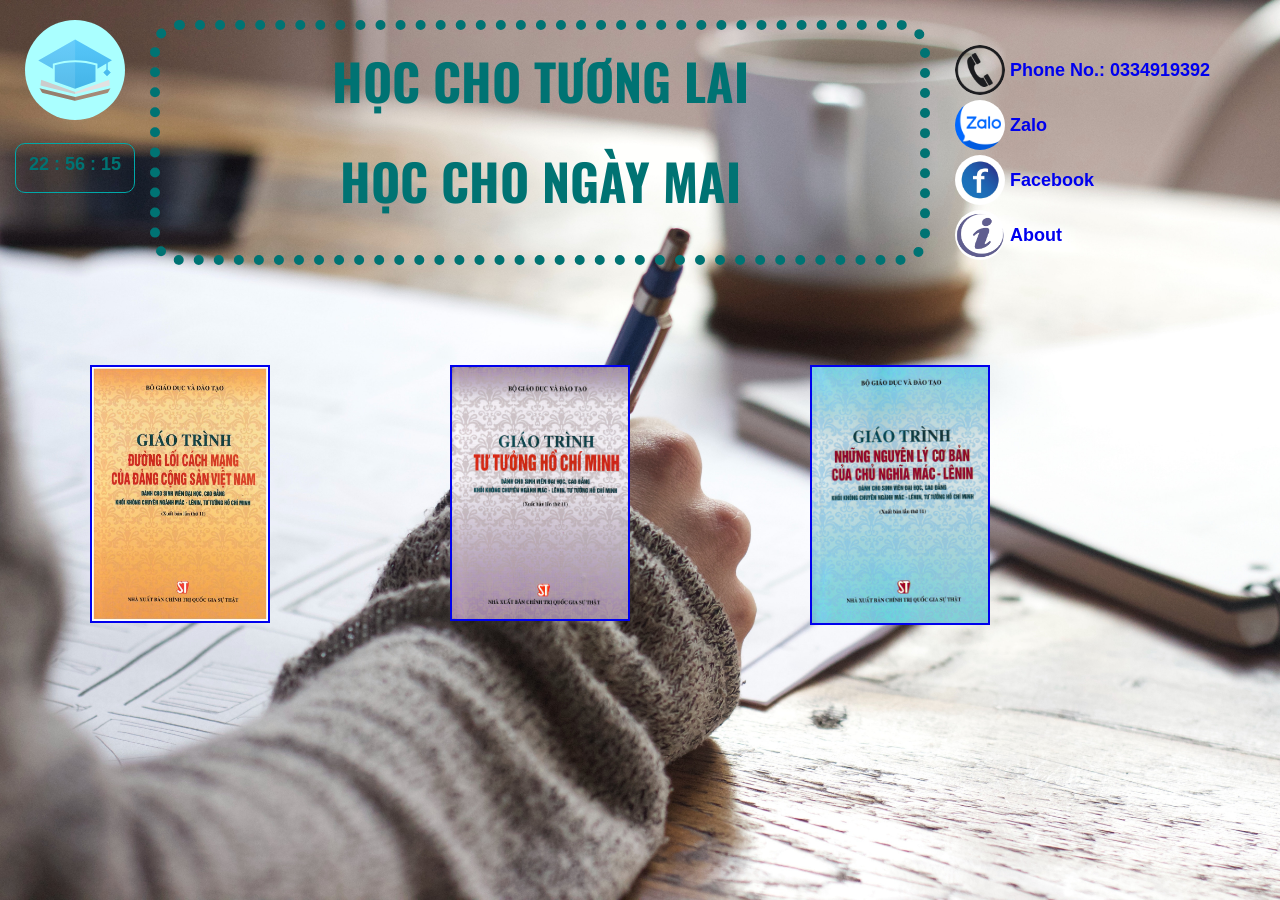
<file: index.html>
<html lang="en">

<head>
    <meta charset="UTF-8">
    <meta name="viewport" content="width=device-width, initial-scale=1.0">
    <meta http-equiv="X-UA-Compatible" content="ie=edge">
    <title>Study forever</title>
    <link rel="stylesheet" href="./css/style.css">
    <link href="https://fonts.googleapis.com/css?family=Oswald:400,500,700&display=swap&subset=vietnamese" rel="stylesheet">
</head>

<body>
    <header>
        <div class="header_logo">
            <a href="#" target="_blank">
                <img class="logo" src="./image/logo.svg" alt="logo"></a>
            <div id="id_time" class="cls_time"></div>
        </div>

        <div class="header_title">
            <h1>học cho tương lai</h1>
            <h1>học cho ngày mai</h1>
        </div>
        <ul class="header_about">
            <li class="list_phone">
                <img src="./image/phone_logo.png" alt="logo_phone" class="img_phone">
                <a href="#">Phone No.: 0334919392</a>
            </li>
            <li class="list_zalo">
                <img src="./image/zalo_logo.jpg" alt="logo_zalo" class="img_zalo_logo">
                <a href="#">Zalo</a>
            </li>
            <li class="list_fb">
                <img src="./image/logofb.jpg" alt="img_fb_logo" class="img_fb_logo">
                <a href="https://www.facebook.com/lutrungtin" target="_blank">Facebook</a>
            </li>
            <li class="list_about">
                <img src="./image/about_logo.jpeg" alt="img_about_logo" class="img_about_logo">
                <a href="#">About</a>
            </li>
        </ul>
    </header>

    <section class="section_body_1">
        <div>
            <a href="./html_change/duongloi_ev.html"><img src="./image/duongloi_image.jpeg" alt="img_duongloi"
                    class="img_body1"></a>
        </div>
        <div>
            <a href="#"><img src="./image/tutuong_image.jpg" alt="img_tutuong" class="img_body2"></a>
        </div>
        <div>
            <a href="#"><img src="./image/maclenin_image.jpg" alt="img_maclenin" class="img_body3"></a>
        </div>
    </section>
    <script>

        function current_time_function() {
            var get_time = document.getElementById("id_time");
            var cr_time = new Date();
            if (cr_time.getHours() < 10) {
                var h_time = "0" + cr_time.getHours();
            }
            else {
                var h_time = cr_time.getHours();
            }
            if (cr_time.getMinutes() < 10) {
                var m_time = "0" + cr_time.getMinutes();
            }
            else {
                var m_time = cr_time.getMinutes();
            }
            if (cr_time.getSeconds() < 10) {
                var s_time = "0" + cr_time.getSeconds();
            }
            else {
                var s_time = cr_time.getSeconds();
            }
            get_time.innerText = h_time + " : " + m_time + " : " + s_time;
        }
        setInterval(current_time_function, 1000);
    </script>
</body>

</html>
</file>
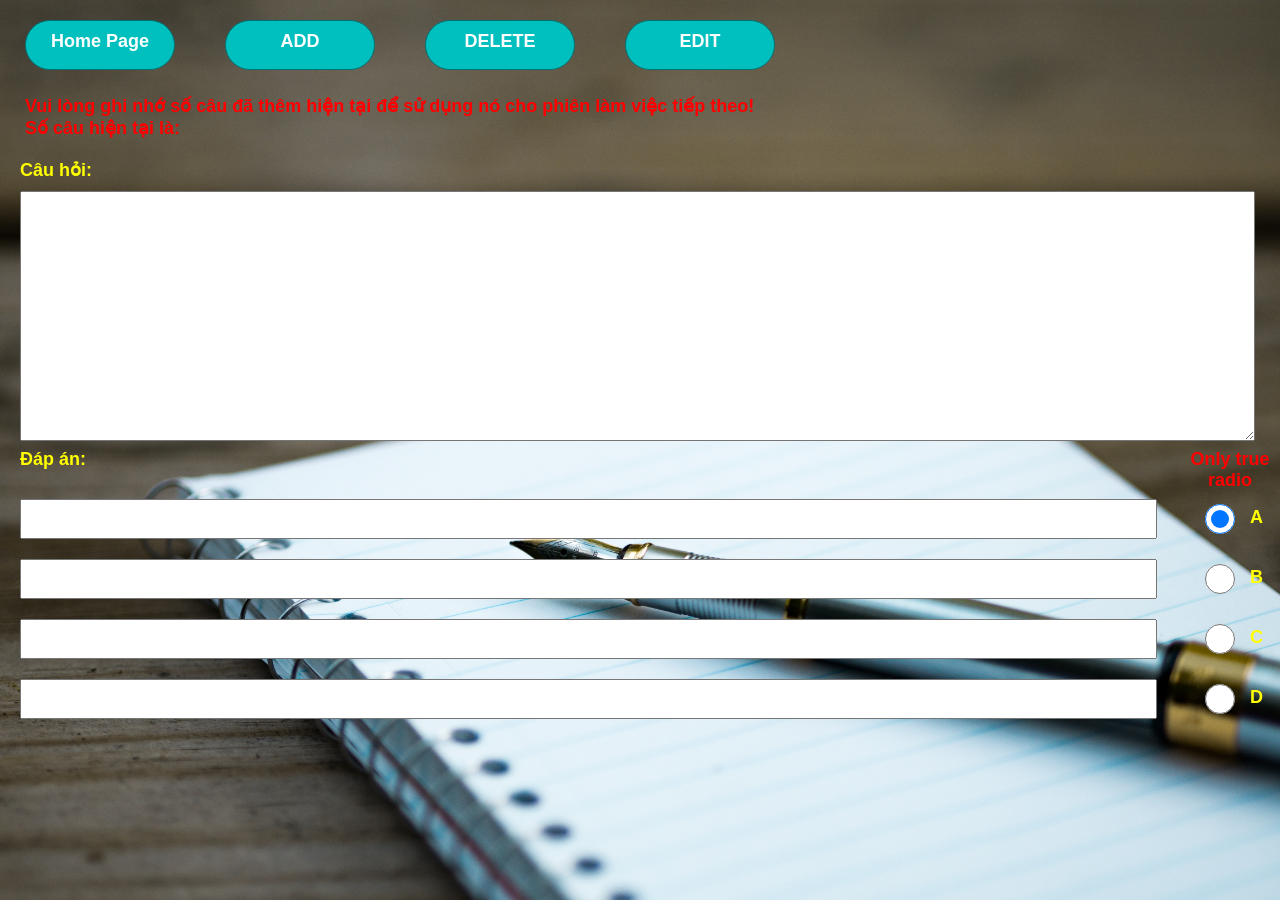
<file: html_change/duongloi_ev.html>
<html lang="en">

<head>
    <meta charset="UTF-8">
    <meta name="viewport" content="width=device-width, initial-scale=1.0">
    <meta http-equiv="X-UA-Compatible" content="ie=edge">
    <title>Study forever</title>
    <link rel="stylesheet" href="../css/style_duongloi.css">
</head>

<body>
    <header>
        <div>
            <a href="../index.html">
                <div class="home_btn">Home Page</div>
            </a>
        </div>
        <div><a href="#">
                <div class="home_btn" id="btn_add">ADD</div>
            </a></div>
        <div><a href="#">
                <div class="home_btn" id="btn_delete">DELETE</div>
            </a></div>
        <div><a href="#">
                <div class="home_btn" id="btn_edit">EDIT</div>
            </a></div>
        <div><a href="#">
                <div class="home_btn_done_edit" id="btn_edit1">Save edit</div>
            </a></div>

    </header>
    <div class="current_do">
        <p style="color: red">Vui lòng ghi nhớ số câu đã thêm hiện tại để sử dụng nó cho phiên làm việc tiếp
            theo! <br> Số câu hiện tại là:
        </p>
        <p id="current_number_question"></p>
    </div>
    <section class="create_question">
        <div class="question">
            <div>Câu hỏi:</div>
            <form action="">
                <textarea name="text_area_question" id="question_input" cols="30" rows="20"></textarea>
            </form>

        </div>

    </section>
    <section class="create_question">
        <div class="dap_an_section">
            <div>Đáp án:</div>
            <div class="choose">Only true radio</div>
            <div><input type="text" id="traloi1" name="traloi1"></div>
            <div><input type="radio" name="dapAn" value="0" id="dapAn1" checked>
                <h4>A</h4>
            </div>
            <div><input type="text" id="traloi2" name="traloi2"></div>
            <div><input type="radio" name="dapAn" value="1" id="dapAn2">
                <h4>B</h4>
            </div>
            <div><input type="text" id="traloi3" name="traloi3"></div>
            <div><input type="radio" name="dapAn" value="2" id="dapAn3">
                <h4>C</h4>
            </div>
            <div><input type="text" id="traloi4" name="traloi4"></div>
            <div><input type="radio" name="dapAn" value="3" id="dapAn4">
                <h4>D</h4>
            </div>
        </div>
    </section>
    <section id="all_create" class="all_create_here"></section>
    <div id="list_delete">

    </div>
</body>
<script src="../javascript/javascript.js"></script>

</html>
</file>
<file: css/style.css>
/**********************default******************/

*{
    margin: 0;
    padding: 0;
    box-sizing: border-box;
}

html{
    font-family: 'Segoe UI', Tahoma, Geneva, Verdana, sans-serif;
    font-size: 18px;
    font-weight: 700;
    background: url(../image/background-home-image.jpg);
    background-color: #00BFBF;
    color: #007373;
    text-rendering: optimizeLegibility;
    background-size: cover;
    background-position: center;
}

/*.............................header code....................*/
.header_logo{
    position: relative;
    display: grid;
    grid-template-rows: 1f 1fr;
}

.cls_time{
    text-align: center;
    border: 1px solid #00A8A8;
    width: 120px;
    height: 50px;
    margin-top: 50px;
    margin-left: 15px;
    padding-top: 10px;
    border-radius: 10px;
    animation: book_border 2s infinite;
}

header{
    display: grid;
    grid-template-columns: 150px 1fr 350px;
    width: 100%;
    height: auto;
    margin-top: 20px;
    position: relative;
}
.logo{
    position: absolute;
    left: 25px;
    width: 100px;
    height: 100px;
    border-radius: 50%;
    background-color: #AAFFFF;
    padding: 10px;
    transition: 0.5s;
}
.logo:hover,
.logo:active{
    background-color: #007373;
    box-shadow: 0px 2px 1px 2px #AAFFFF;
}
.header_title{
    position: relative;
    text-align: center;
    text-transform: uppercase;
    font-family: 'Oswald', sans-serif;
    font-size: 25px;
    display: block;
    animation: ani_title 5s infinite;
    border-style: dotted;
    border-width: 10px;
    line-height: 100px;
    border-radius: 30px;
}

@keyframes ani_title{
    0% {
        border-color: 	#A8FFFF; 
    }
    50%{
        border-color: #00FFFF;
    }
    100%{
        border-color: #00A8A8;
    }
}
.header_about{
    padding-top: 25px;
    display: grid;
    grid-template-rows: 1fr 1fr 1fr 1fr;

}

.header_about li a{
    text-decoration: none;
    padding-left: 5px;
    position: absolute;
    padding-top: 15px;
}

.header_about li{
    list-style-type: none;
    padding-left: 25px;
}

.img_phone, .img_about_logo, .img_fb_logo, .img_zalo_logo{
    width: 50px;
    height: 50px;
    border-radius: 50%;
    transition: all 0.5s;
}

.img_about_logo:hover, .img_fb_logo:hover, .img_phone:hover, .img_zalo_logo:hover{
    transform: scale(1.2);
}

/*xu lí cho link hover*/
.header_about li a:hover{
    border-bottom-color: #007373;
    border-bottom-style: solid;
    transition: 0.5s;
    border-width: 2px;
}

/*.................section code..............................*/

.section_body_1{
        display: grid;
        grid-template-columns: 1fr 1fr 1fr 200px;
        width: 100%;
        height: auto;
        margin-top: 100px;
        position: relative;
        text-align: center;
}

.img_body1, .img_body2, .img_body3{
    width: 50%;
    border-width: 2px;
    border-style: solid;
    transition: 1s;
    animation: book_border 10s infinite; 
}

@keyframes book_border{
    0% {
        border-color: 	rgb(72, 255, 0); 
    }
    50%{
        border-color: rgb(235, 238, 79);
    }
    100%{
        border-color: rgb(245, 210, 114);
    }
}

.img_body1:hover, .img_body2:hover, .img_body3:hover{
    transform: scale(1.2);
}
</file>
<file: css/style_duongloi.css>
/**********************default******************/

*{
    margin: 0;
    padding: 0;
    box-sizing: border-box;
}

html{
    font-family: 'Segoe UI', Tahoma, Geneva, Verdana, sans-serif;
    font-size: 18px;
    font-weight: 700;
    background: url(../image/background_duongloi.jpg);
    background-color: #00BFBF;
    color: yellow;
    text-rendering: optimizeLegibility;
    background-size: cover;
    background-position: center;
    background-attachment: fixed;
}

header{
    display: grid;
    grid-template-columns: 200px 200px 200px 200px 200px;
    margin-top: 20px;
    height: auto;
    justify-items: center;
    margin-bottom: 25px;
    
}
.home_btn{
    top:25px;
    left: 50px;
    width: 150px;
    height: 50px;
    border-radius: 25px;
    border: 1px solid #007373;
    text-align: center;
    padding-top: 10px;
    background-color: #00BFBF;
}

.home_btn_done_edit{
    margin-top: 15px;
    display: none;
    width: 100px;
    height: 35px;
    border-radius: 5px;
    border: 1px solid lightblue;
    text-align: center;
    padding-top: 0px;
    background-color: red;
}

.home_btn:hover{
    background-color: #007373;
    box-shadow: 0px 2px 1px 2px #AAFFFF;
}

header div a{
    text-decoration: none;
    color: white;
}

.create_question{
    display: grid;
    width: 100%;
    height: 300px;
}

.question{
    padding-left: 20px;
    padding-top: 20px;
}

.question div{
    margin-bottom: 10px;
}

#question_input{
    width: 98%;
    height: 250px;
    font-size: 25px;
    color: black;
    
}

.dap_an_section{
    display: grid;
    grid-template-rows: 50px 1fr 1fr 1fr 1fr;
    grid-template-columns: 1fr 100px;
    width: 100%;
    height: 300px;
    padding-top: 10px;
    padding-left: 20px;
}
.choose{
    text-align: center;
    color: red;
}

#traloi1, #traloi2, #traloi3, #traloi4 {
    width: 98%;
    height: 40px;
    font-size: 15px;
}

#dapAn1, #dapAn2, #dapAn3, #dapAn4{
    width: 30px;
    height: 30px;
    margin-left: 25px;
    margin-right: 15px;
    margin-top: 5px;
}

h4{
    display: inline-block;
    position: absolute;
    margin-top: 8px;
}

.all_create_here{
    display: grid;
    padding-left: 20px;
    padding-right: 20px;
}
.all_create_here section{
    background-color: #007373;
    padding-left: 20px;
    margin-bottom: 20px; 
}
.all_create_here section p{
    margin-bottom: 5px;
    margin-top: 5px;
    margin-right: 5px; 
    background-color: #00BFBF;
}
.current_do{
    padding-left: 25px;
}
#list_delete{
    display: none;
}
</file>
